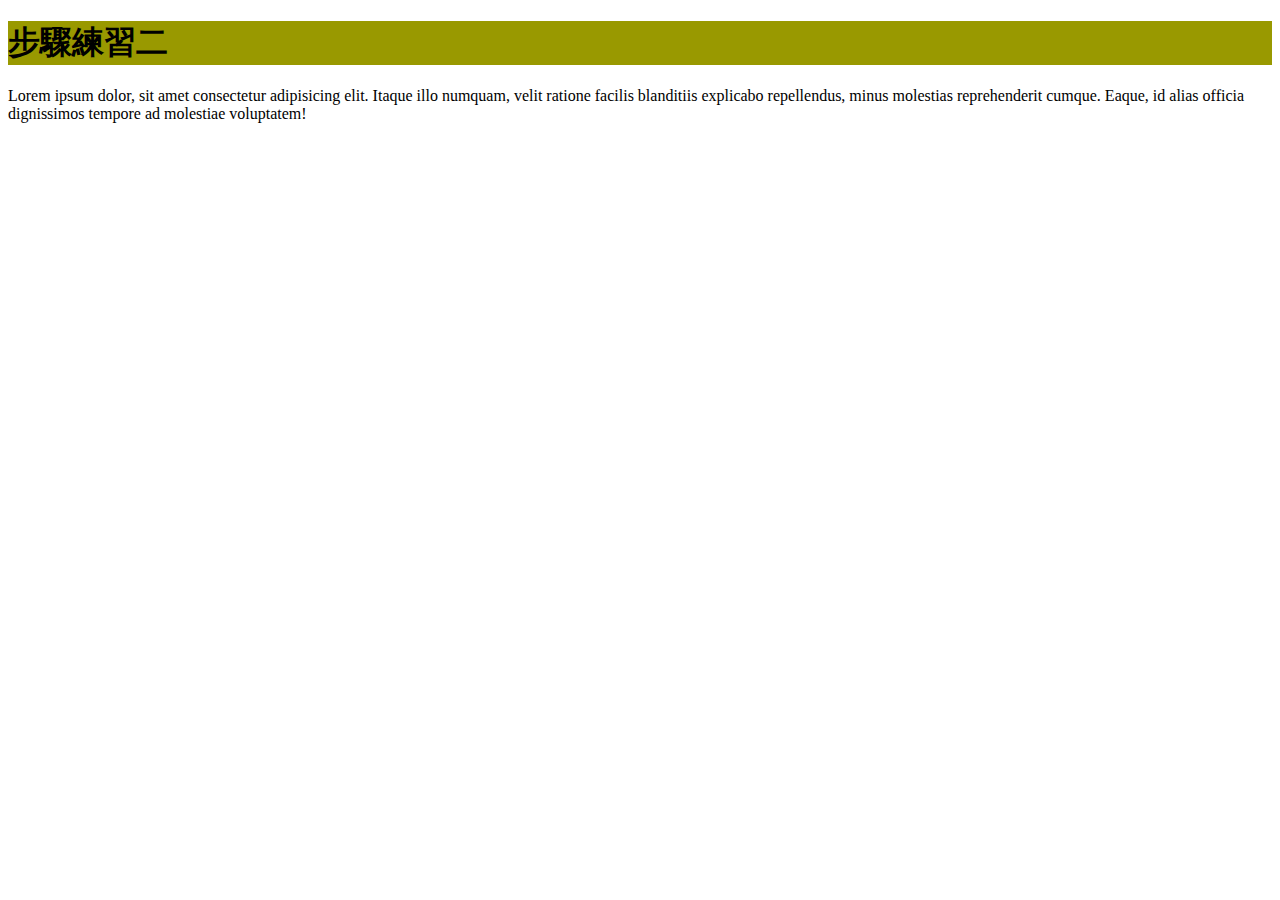
<file: index.html>
<!DOCTYPE html>
<html lang="en">
<head>
  <meta charset="UTF-8">
  <meta name="viewport" content="width=device-width, initial-scale=1.0">
  <link rel="stylesheet" href="all.css">
  <title>Document</title>
</head>
<body>
  <h1>步驟練習二</h1>
  <p>Lorem ipsum dolor, sit amet consectetur adipisicing elit. Itaque illo numquam, velit ratione facilis blanditiis explicabo repellendus, minus molestias reprehenderit cumque. Eaque, id alias officia dignissimos tempore ad molestiae voluptatem!</p>
</body>
</html>
</file>
<file: all.css>
h1{
  background-color: #990;
}
</file>
